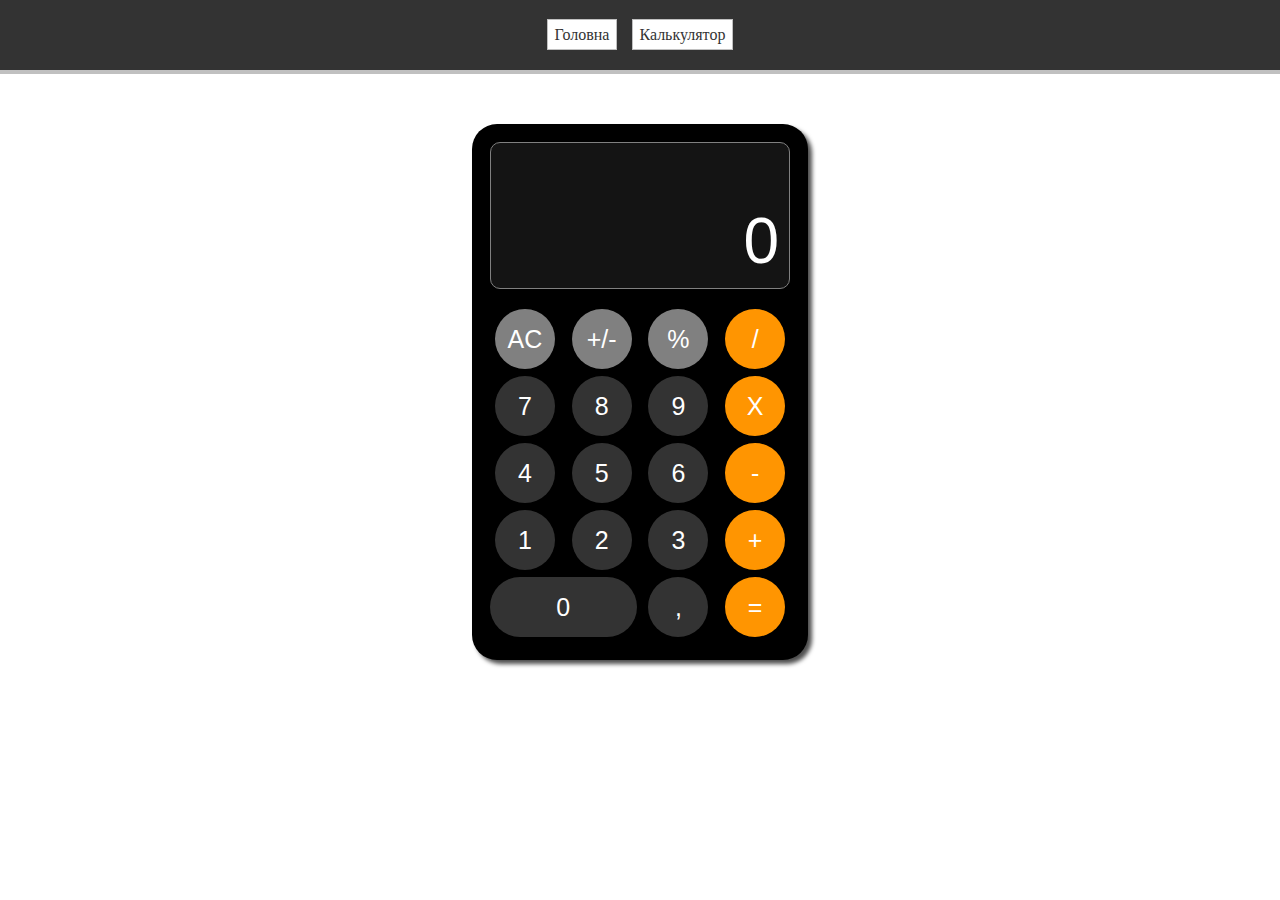
<file: calculator.html>
<!DOCTYPE html>
<html lang="en">
  <head>
    <meta charset="UTF-8" />
    <meta http-equiv="X-UA-Compatible" content="IE=edge" />
    <meta name="viewport" content="width=device-width, initial-scale=1.0" />
    <title>Calculator</title>
    <link rel="stylesheet" href="calculator.css" />
  </head>
  <body>
    <div id="header">
      <nav class="menu">
        <a href="07(8)blockos.html">Головна</a>
        <a href="calculator.html">Калькулятор</a>
      </nav>
    </div>
    <div class="calc">
      <div class="calc_screen">
        <p>0</p>
      </div>
      <div class="buttons">
        <div class="btn ac bg_grey">AC</div>
        <div class="btn plus_minus bg_grey">+/-</div>
        <div class="btn percent bg_grey">%</div>
        <div class="btn division bg_orange">/</div>

        <div class="btn seven">7</div>
        <div class="btn eight">8</div>
        <div class="btn nine">9</div>
        <div class="btn multiply bg_orange">X</div>

        <div class="btn four">4</div>
        <div class="btn five">5</div>
        <div class="btn six">6</div>
        <div class="btn minus bg_orange">-</div>

        <div class="btn one">1</div>
        <div class="btn two">2</div>
        <div class="btn three">3</div>
        <div class="btn plus bg_orange">+</div>

        <div class="btn zero">0</div>
        <div class="btn point">,</div>
        <div class="btn equal bg_orange">=</div>
      </div>
    </div>
  </body>
</html>
</file>
<file: calculator.css>
* {
  margin: 0;
  padding: 0;
}

.menu {
  width: 100%;
  height: 70px;
  text-align: center;
  border-bottom: 4px solid silver;
  background: #333;
  color: #fff;
  line-height: 70px;
  margin-bottom: 50px;
  position: relative;
}

.menu a {
  color: #333;
  text-decoration: none;
  background: #fff;
  border: 1px solid silver;
  padding: 0.4em;
}

.menu a:not(:last-of-type) {
  margin-right: 0.7em;
}

.menu a:hover {
  color: #fff;
  background: #333;
  border: 1px solid #fff;
  border-radius: 10%;
}
.calc {
  margin: 50px auto;
  width: 300px;
  height: 500px;
  border-radius: 25px;
  background: #000;
  color: rgb(255, 255, 255);
  font-family: Arial;
  padding: 18px;
  box-shadow: 4px 4px 4px #4f4f4f;
}

.calc_screen {
  height: 125px;
  padding: 10px;
  display: grid;
  justify-items: end;
  align-items: end;
  margin-bottom: 20px;
  border: grey 1.5px solid;
  border-radius: 10px;
  background: rgb(20, 20, 20);
}

.calc_screen p {
  text-align: right;
  font-size: 4rem;
  margin: 0;
  user-select: none;
}

.btn {
  width: 60px;
  height: 60px;
  background: #333;
  border-radius: 50%;
  text-align: center;
  line-height: 60px;
  cursor: pointer;
  user-select: none;
  font-family: Arial;
  font-size: 25px;
}

.buttons {
  display: grid;
  grid-template-areas:
    "ac plus_minus percent division"
    "seven eight nine multiply"
    "four five six minus"
    "one two three plus"
    "zero zero point equal";
  grid-gap: 7px;
  justify-items: center;
}

.btn.zero {
  grid-area: zero;
  width: 100%;
  border-radius: 34px;
}

.btn:hover {
  filter: brightness(120%);
}

.btn:active {
  filter: brightness(90%);
}

.btn.bg_grey {
  background: grey;
}

.btn.bg_orange {
  background: #ff9501;
}
</file>
